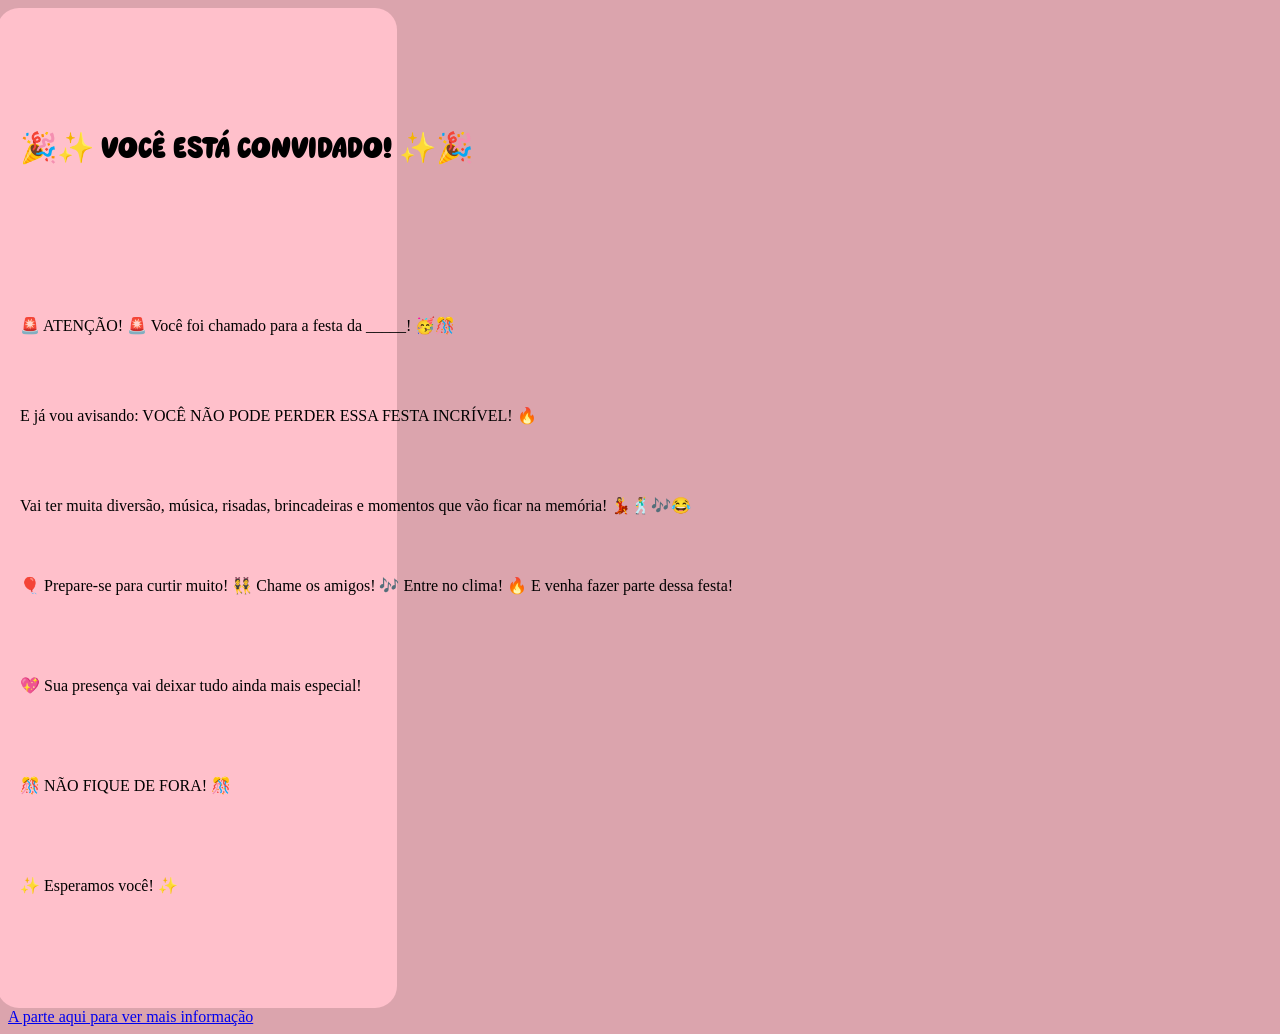
<file: index.html>
<!DOCTYPE html>
<html lang="en">
<head>
    <meta charset="UTF-8">
    <meta name="viewport" content="width=device-width, initial-scale=1.0">
    <title>Document</title>
    <link rel="stylesheet" href="css.css">
</head>
<body>
    <div class="quadrado"></div>
    
        <p id="p3">🎉✨ VOCÊ ESTÁ CONVIDADO! ✨🎉</p>

<p id="p4">
    🚨 ATENÇÃO! 🚨  
    Você foi chamado para a festa da _____! 🥳🎊
</p >

<p id="p5">E já vou avisando: VOCÊ NÃO PODE PERDER ESSA FESTA INCRÍVEL! 🔥</p>

<p id="p6">Vai ter muita diversão, música, risadas, brincadeiras e momentos que vão ficar na memória! 💃🕺🎶😂</p>

<p id="p7">
    🎈 Prepare-se para curtir muito!
    👯 Chame os amigos!
    🎶 Entre no clima!
    🔥 E venha fazer parte dessa festa!
</p>

<p id="p8">💖 Sua presença vai deixar tudo ainda mais especial!</p>

<p id="p9">🎊 NÃO FIQUE DE FORA! 🎊</p>
<p id="p10">✨ Esperamos você! ✨</p>
   
    <a href="index2.html" id="site2">A parte aqui para ver mais informação</a>
   
</body>
</html>
</file>
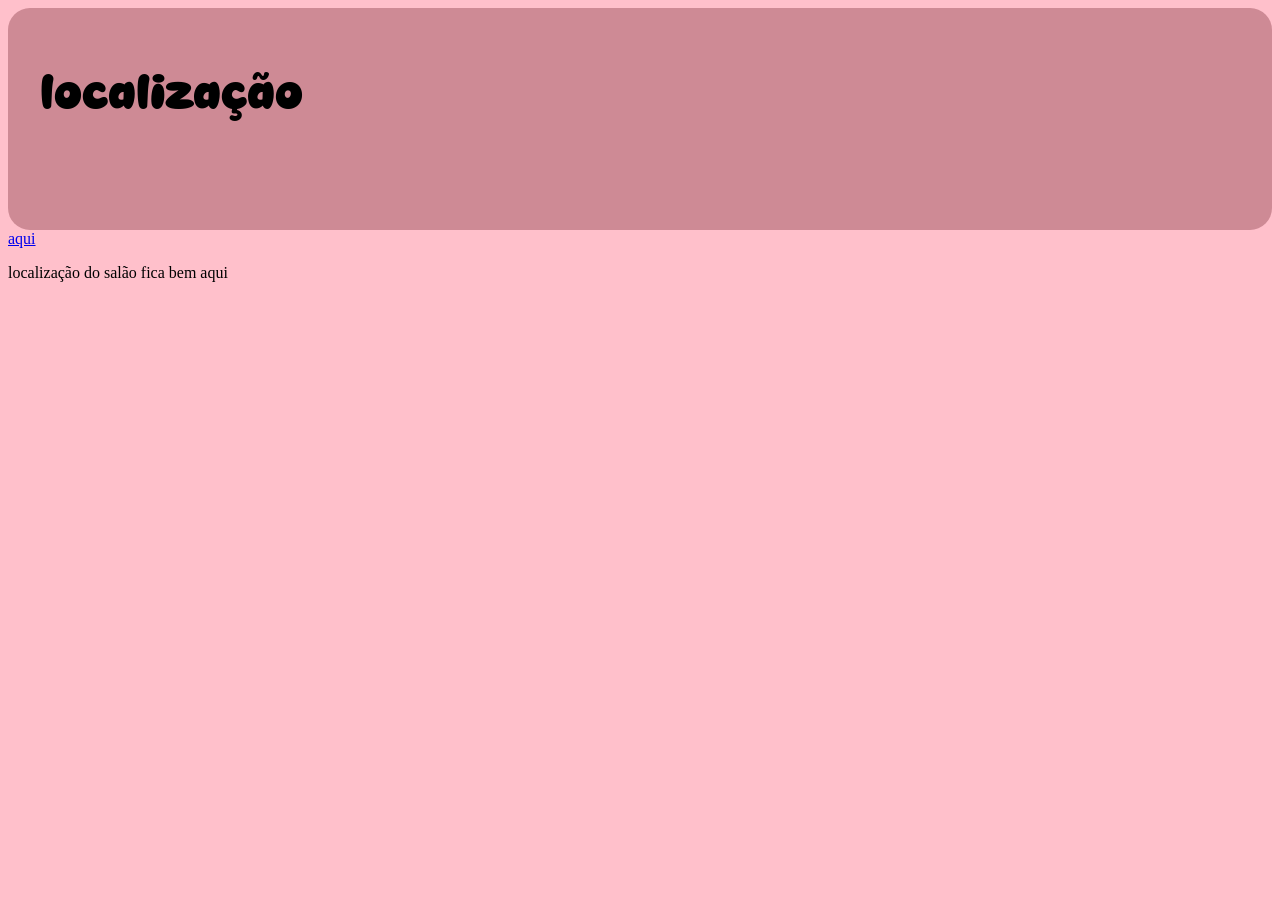
<file: index2.html>
<!DOCTYPE html>
<html lang="en">
<head>
    <meta charset="UTF-8">
    <meta name="viewport" content="width=device-width, initial-scale=1.0">
    <link rel="stylesheet" href="css2.css">
    <title>comvite</title>
</head>
<body>
    <div id="quadrado"></div>
    <p id="p1">localização</p>
    <div id="quadrado2"></div>
    <a href="https://maps.app.goo.gl/wwoY3MsxMiYVVJiX9">aqui </a>
    <p id="p2"> localização do salão fica bem aqui </p>
</body>
</html>
</file>
<file: css.css>
/* 1. Fonte personalizada */
@font-face {
    font-family: 'Super Waffles';
    src: url('Super Waffles.ttf') format('truetype');
}

/* 2. Definição dos Animações (@keyframes) */

/* Animação de entrada subindo com transparência */
@keyframes subirSuave {
    0% {
        opacity: 0;
        transform: translateY(20px);
    }
    100% {
        opacity: 1;
        transform: translateY(0);
    }
}

/* Animação de pulso contínuo */
@keyframes pulsar {
    0%, 100% {
        transform: scale(1);
    }
    50% {
        transform: scale(1.08);
    }
}

/* Animação de brilho / piscar */
@keyframes brilho {
    0%, 100% { opacity: 1; }
    50% { opacity: 0.5; }
}

/* 3. Estilos Gerais */
body {
    background-color: rgb(219, 164, 173);
}

.quadrado {
    width: 400px;
    height: 1000px;
    background-color: pink;
    border-radius: 22px;
    position: relative;
    left: -11px; /* Ajustado valor de left */
}

/* 4. Elementos de Texto com Animações */

/* Título principal (#p3) com animação de subida ao carregar */
#p3 {
    position: absolute;
    top: 100px;
    left: 20px;
    font-family: 'Super Waffles', 'Lucida Sans', sans-serif;
    font-size: 30px;
    animation: subirSuave 1s ease-out forwards;
}

/* #p4 pulsa infinitamente */
#p4 {
    position: absolute;
    top: 300px;
    left: 20px;
    animation: pulsar 2s infinite ease-in-out;
}

/* Animações sequenciais de entrada para os demais parágrafos */
#p5 {
    position: absolute;
    top: 390px;
    left: 20px;
    animation: subirSuave 0.8s ease-out 0.2s backwards;
}

#p6 {
    position: absolute;
    top: 480px;
    left: 20px;
    animation: subirSuave 0.8s ease-out 0.4s backwards;
}

#p7 {
    position: absolute;
    top: 560px;
    left: 20px;
    animation: subirSuave 0.8s ease-out 0.6s backwards;
}

#p8 {
    position: absolute;
    top: 660px;
    left: 20px;
    animation: subirSuave 0.8s ease-out 0.8s backwards;
}

#p9 {
    position: absolute;
    top: 760px;
    left: 20px;
    animation: subirSuave 0.8s ease-out 1s backwards;
}

/* #p10 com efeito de brilho/piscar contínuo */
#p10 {
    position: absolute;
    top: 860px;
    left: 20px;
    animation: brilho 2.5s infinite;
}

#image1 {
    /* Espaço para estilos da imagem */
}
</file>
<file: css2.css>
@keyframes subirSuave {
    0% {
        opacity: 0;
        transform: translateY(20px);
    }
    100% {
        opacity: 1;
        transform: translateY(0);
    }
}

/* Animação de pulso contínuo */
@keyframes pulsar {
    0%, 100% {
        transform: scale(1);
    }
    50% {
        transform: scale(1.08);
    }
}

/* Animação de brilho / piscar */
@keyframes brilho {
    0%, 100% { opacity: 1; }
    50% { opacity: 0.5; }
}

/* 3. Estilos Gerais */
body {
    background-color: rgb(219, 164, 173);
}



@font-face {
    font-family: "surper waffles";
    src: url(Super\ Waffles.ttf);
}
body{
    background-color: pink;
}
#quadrado{
    height: 222px;
background-color: rgb(206, 138, 149);
border-radius: 22px;
}
#p1{
    font-family: "surper waffles";
    position: absolute;
    top: 14px;
    left: 40px;
    font-size: 50px;
    animation: subirSuave 1s ease-out forwards;
}
</file>
